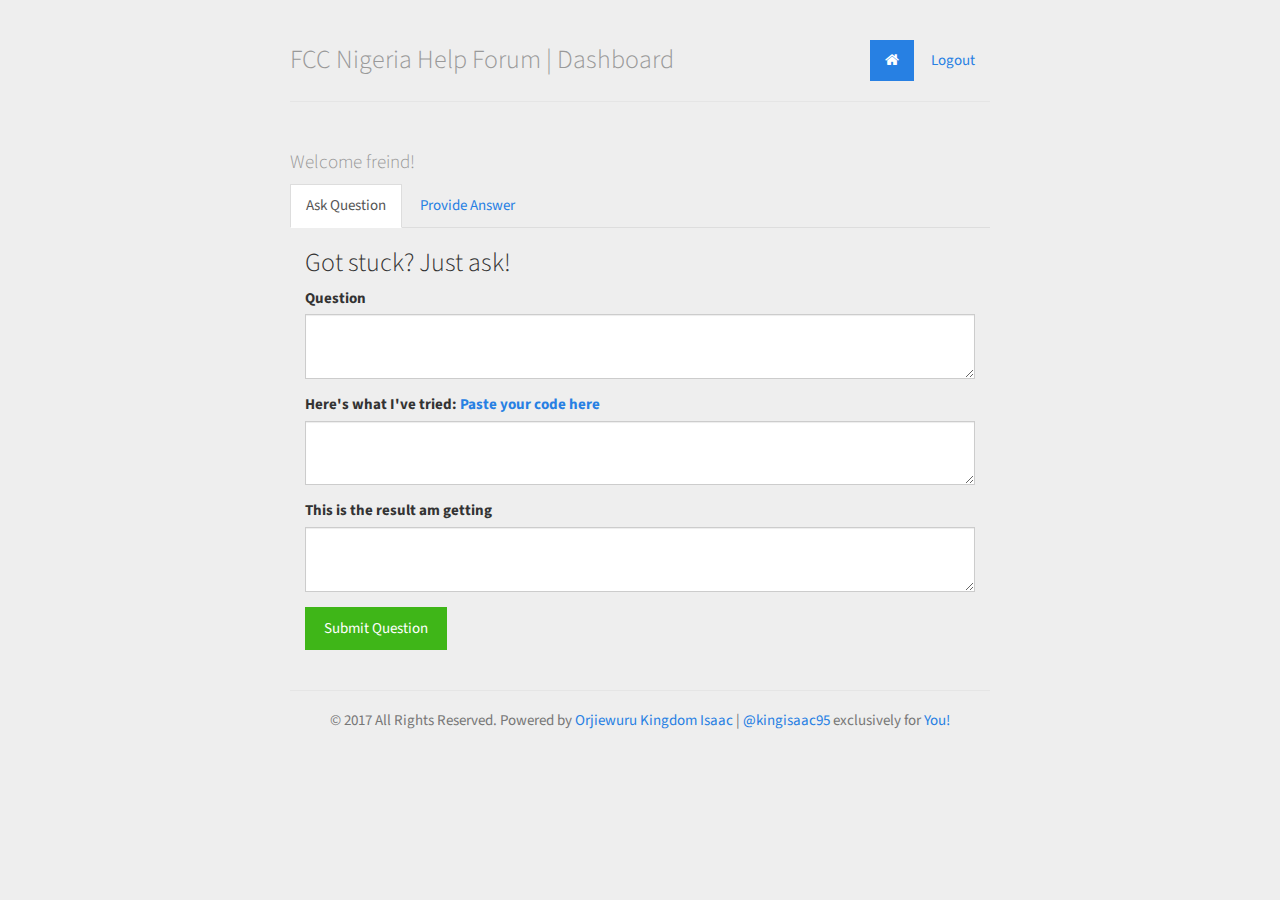
<file: dashboard/dashboard.html>
<!DOCTYPE html>
<html>
<head>
	<meta charset="UTF-8">
	<meta http-equiv="X-UA-Compatible" content="IE=edge">
	<meta name="viewport" content="width=device-width, initial-scale=1">
	<title>FCC Nigeria | Help Forum</title>
	<meta name="description" content="FCC Nigeria is a question and answer / learning hub for old and new programmers" >
	<meta name="keywords" content="free code camp, coding, programming, learn programming, code, program, web design" >
	<meta name="author" content="Orjiewuru Kingdom Isaac" >
	<!-- Favicons (created with http://realfavicongenerator.net/)-->
	<link rel="apple-touch-icon" sizes="180x180" href="../img/favicons/apple-touch-icon.png">
	<link rel="icon" type="image/png" href="../img/favicons/favicon-32x32.png" sizes="32x32">
	<link rel="icon" type="image/png" href="../img/favicons/favicon-16x16.png" sizes="16x16">
	<link rel="manifest" href="../img/favicons/manifest.json">
	<link rel="mask-icon" href="../img/favicons/safari-pinned-tab.svg" color="#5bbad5">
	<link rel="shortcut icon" href="../img/favicons/favicon.ico">
	<meta name="msapplication-config" content="../img/favicons/browserconfig.xml">
	<meta name="theme-color" content="#ffffff">
	<link rel="stylesheet" type="text/css" href="css/bootstrap.min.css">
	<link rel="stylesheet" type="text/css" href="../css/dashboard.css">
	<link rel="stylesheet" type="text/css" href="../css/font-awesome-4.4.0/css/font-awesome.min.css">
</head>
<body id="form_layout">
	<div class="container">
      <!-- navbar -->
      <div class="header clearfix">
        <nav>
          <ul class="nav nav-pills pull-right">
            <li role="presentation" class="active"><a href="../index.html"><i class="fa fa-home"></i></a></li>
            <li class="logout-btn" role="presentation"><a href="login.html">Logout</a></li>
          </ul>
        </nav>
        <h3 class="text-muted title-text hidden-xs"><span>FCC Nigeria Help Forum | Dashboard</span></h3>
      </div>

      <div class="row marketing">
        <div class="col-lg-12">
          <!-- flashMessages -->
			<section class="scroll-panel" id="about">
			    <div class="row">
         			<h4 class="text-muted">Welcome freind!</h4>
			    	<ul class="nav nav-tabs">
					  <li class="active"><a href="#question" data-toggle="tab">Ask Question</a></li>
					  <li class=""><a href="#answer" data-toggle="tab">Provide Answer</a></li>
					</ul>
			    </div>
			</section>
			<!-- question tab -->
			<div id="tabContent" class="tab-content">
				<div class="tab-pane fade active in" id="question">
					<h3>Got stuck? Just ask!</h3>

					<form class="">
						<div class="form-group">
							<label>Question</label>
							<textarea class="form-control" name="question"></textarea>
						</div>
						<div class="form-group">
							<label>Here's what I've tried:<span class="text-primary"> Paste your code here</span></label>
							<textarea class="form-control" name="code"></textarea>
						</div>
						<div class="form-group">
							<label>This is the result am getting</label>
							<textarea class="form-control" name="result"></textarea>
						</div>

						<div>
							<input type="submit" name="submit" class="btn btn-success" value="Submit Question">
						</div>
					</form>
				</div>

				<!-- answer tab -->
				<div class="tab-pane fade" id="answer">
					<h4>Provide answer</h4>
					<h3 class="text-warning">Coming SOON!!!</h3>
				</div>
			</div>
      	</div>
      </div>

	<footer class="footer text-center">
		<p>&copy; 2017 All Rights Reserved. Powered by <a href="http://facebook.com/kingdom.isaac" target="_blank">Orjiewuru Kingdom Isaac</a> | <a href="http://github.com/kingisaac95" target="_blank">@kingisaac95</a> exclusively for <a href="#">You!</a></p>
	</footer>

	<!-- scripts -->
 	<script src="../js/jquery-1.11.1.min.js"></script>
	<script src="../js/bootstrap.min.js"></script>
</body>
</html>
</file>
<file: css/dashboard.css>
body#form_layout {
  padding-top: 40px;
  padding-bottom: 40px;
  background-color: #eee;
}

.form-signin, .form-signup{
  max-width: 330px;
  padding: 15px;
  margin: 0 auto;
  text-align: center;
}
.form-signin .form-signin-heading,
.form-signin .checkbox, .form-signup .form-signup-heading,
.form-signup .checkbox {
  margin-bottom: 10px;
}
.form-signin .form-control, .form-signup .form-control {
  position: relative;
  height: auto;
  -webkit-box-sizing: border-box;
     -moz-box-sizing: border-box;
          box-sizing: border-box;
  padding: 10px;
  font-size: 16px;
}
.form-signin .form-control:focus, .form-signup .form-control:focus {
  z-index: 2;
}
.form-signin input[type="email"], .form-signup input[type="email"],
.form-signin input[type="password"], .form-signup input[type="password"],
.form-signin input[type="text"], .form-signup input[type="text"] {
  margin-bottom: 10px;
  border-bottom-right-radius: 0;
  border-bottom-left-radius: 0;
}
.form-signin input[type="password"], .form-signup input[type="password"] {
  margin-bottom: 10px;
  border-top-left-radius: 0;
  border-top-right-radius: 0;
}

.header,
.marketing,
.footer {
  padding-right: 15px;
  padding-left: 15px;
}

/* Custom page header */
.header {
  padding-bottom: 20px;
  border-bottom: 1px solid #e5e5e5;
}
/* Make the masthead heading the same height as the navigation */
.header h3 {
  margin-top: 0;
  margin-bottom: 0;
  line-height: 40px;
}

/* Custom page footer */
.footer {
  padding-top: 19px;
  color: #777;
  border-top: 1px solid #e5e5e5;
}

/* Customize container */
@media (min-width: 768px) {
  .container {
    max-width: 730px;
  }
}
.container-narrow > hr {
  margin: 30px 0;
}

/* Main marketing message and sign up button */
.jumbotron {
  text-align: center;
  border-bottom: 1px solid #e5e5e5;
}
.jumbotron .btn {
  padding: 14px 24px;
  font-size: 21px;
}

/* Supporting marketing content */
.marketing {
  margin: 40px 0;
}
.marketing p + h4 {
  margin-top: 28px;
}

/* Responsive: Portrait tablets and up */
@media screen and (min-width: 768px) {
  /* Remove the padding we set earlier */
  .header,
  .marketing,
  .footer {
    padding-right: 0;
    padding-left: 0;
  }
  /* Space out the masthead */
  .header {
    margin-bottom: 30px;
  }
  /* Remove the bottom border on the jumbotron for visual effect */
  .jumbotron {
    border-bottom: 0;
  }
}

/*Media Queries*/

@media screen and (max-width: 736px) {
    body#form_layout {
      padding-top: 20px;
    }

    .title-text {
      text-indent: -9999px;
      line-height: 0;
    }

    .title-text span::after {
      content: "Dashboard";
      text-indent: 0;
      display: block;
      line-height: initial;
    }

    .nav {
      float: left !important;
      text-align: center;
    }
  }
</file>
